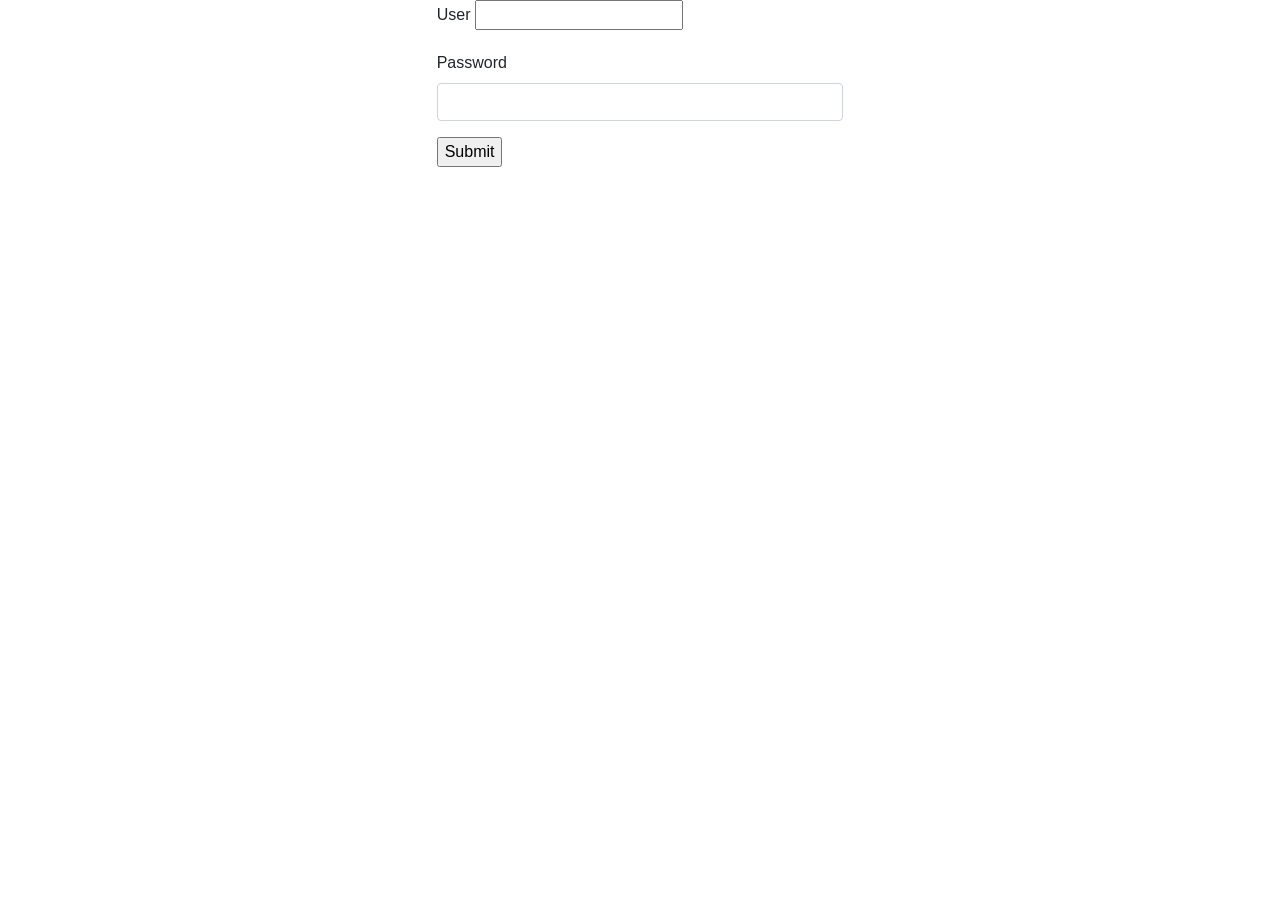
<file: src/main/resources/static/index.html>
<!DOCTYPE html>
<html>
<head>
<meta charset="UTF-8">
<title>MrRobot Cloud</title>
<link rel="stylesheet" href="https://maxcdn.bootstrapcdn.com/bootstrap/4.0.0-beta.2/css/bootstrap.min.css">
<link rel="stylesheet" href="main.css"/>
</head>
<body>
	<div id="errorLogin" class="row alert alert-danger hidden">
		Login Failure
	</div>
	<div class="row" id="loginFormRaw">
		<div class="col"></div>
		<div class="col">
			<form id="loginForm" name="loginForm">
				<div class="form-group">
					<label for="login">User</label>
					<input type="text" id="login" name="login"/>
				</div>
				<div class="form-group">
					<label for="pwd">Password</label>
					<input type="password" class="form-control" id="pwd" name="pwd"/>
				</div>
				<input type="submit"/>
			</form>
		</div>
		<div class="col"></div>
	</div>
	<div class="row hidden" id="filesList">
		<div class="col"></div>
		<div class="col list-group" id="files">
		</div>
		<div class="col"></div>
	</div>
</body>
<script type="text/javascript" src="jquery-3.2.1.min.js"></script>
<script type="text/javascript" src="main.js"></script>
</html>
</file>
<file: src/main/resources/static/main.css>
@charset "UTF-8";

.hidden {
	display: none;
}
</file>
